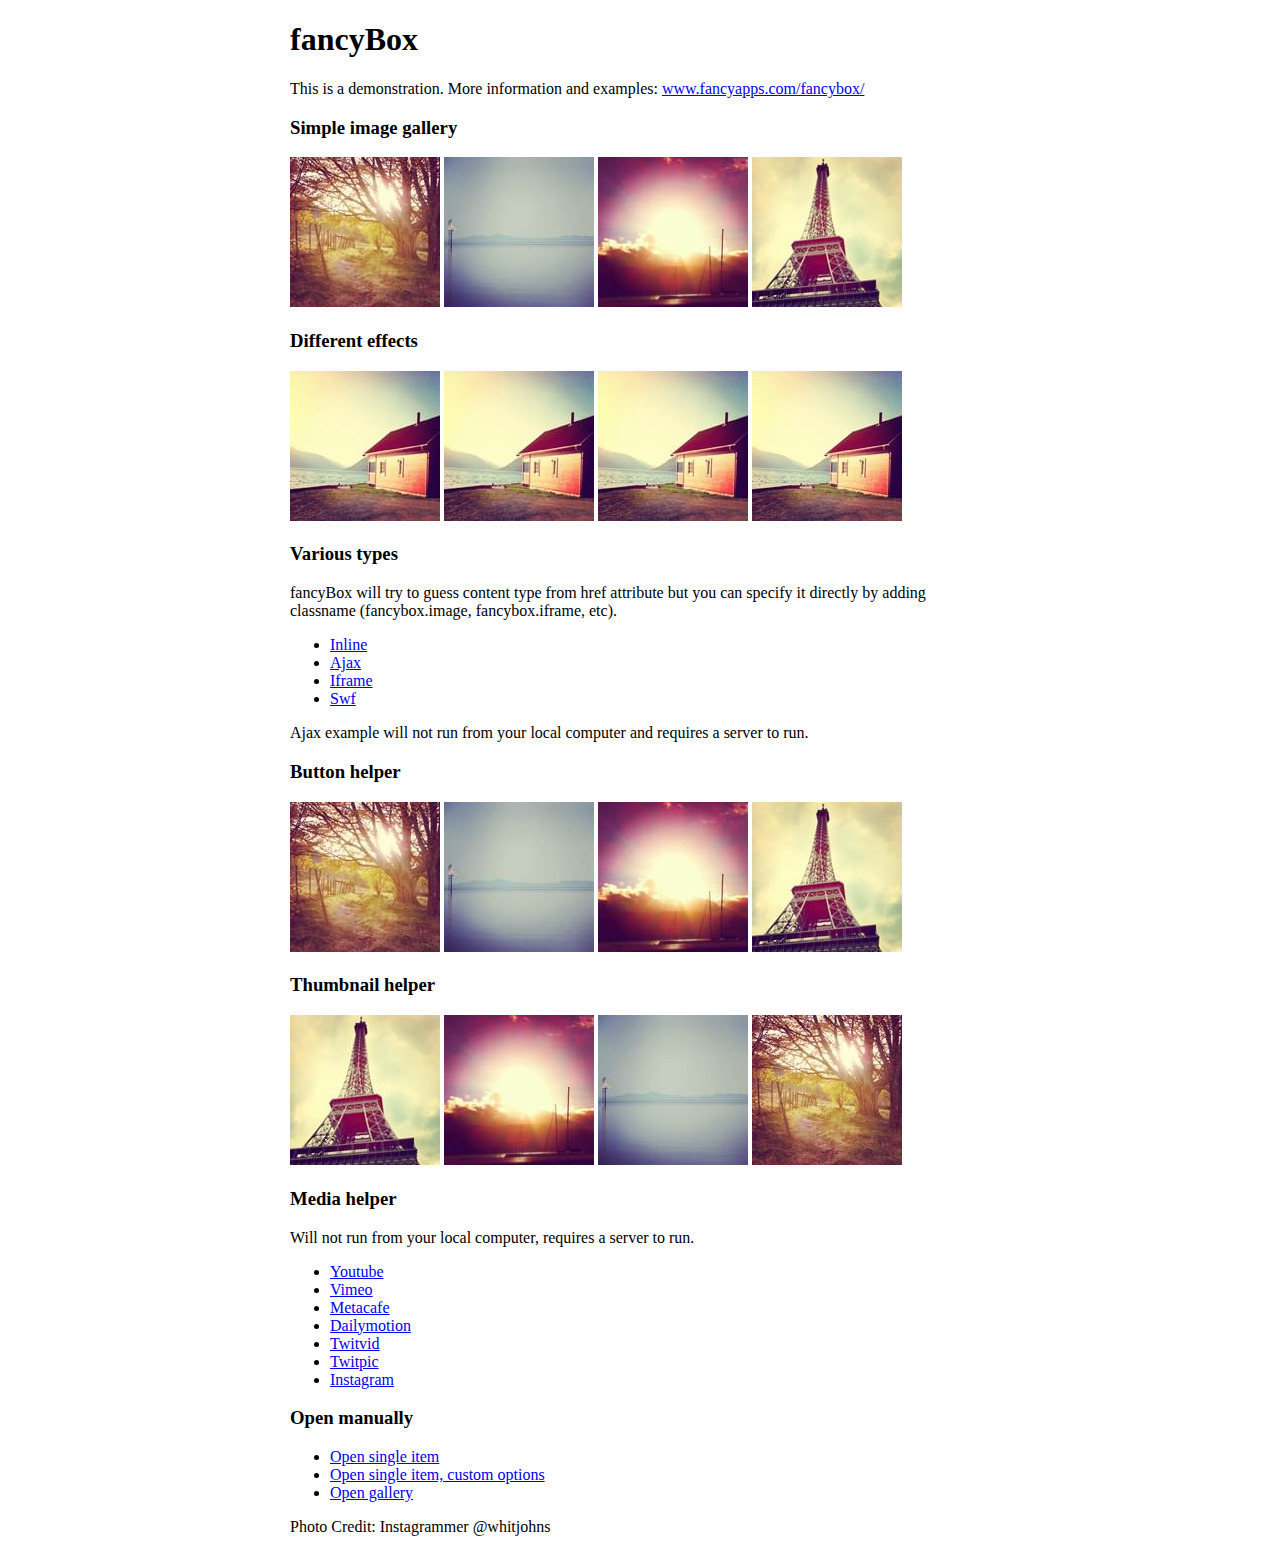
<file: fancybox/demo/index.html>
<!DOCTYPE html>
<html>
<head>
	<title>fancyBox - Fancy jQuery Lightbox Alternative | Demonstration</title>
	<meta http-equiv="Content-Type" content="text/html; charset=UTF-8" />

	<!-- Add jQuery library -->
	<script type="text/javascript" src="../lib/jquery-1.10.2.min.js"></script>

	<!-- Add mousewheel plugin (this is optional) -->
	<script type="text/javascript" src="../lib/jquery.mousewheel.pack.js?v=3.1.3"></script>

	<!-- Add fancyBox main JS and CSS files -->
	<script type="text/javascript" src="../source/jquery.fancybox.pack.js?v=2.1.5"></script>
	<link rel="stylesheet" type="text/css" href="../source/jquery.fancybox.css?v=2.1.5" media="screen" />

	<!-- Add Button helper (this is optional) -->
	<link rel="stylesheet" type="text/css" href="../source/helpers/jquery.fancybox-buttons.css?v=1.0.5" />
	<script type="text/javascript" src="../source/helpers/jquery.fancybox-buttons.js?v=1.0.5"></script>

	<!-- Add Thumbnail helper (this is optional) -->
	<link rel="stylesheet" type="text/css" href="../source/helpers/jquery.fancybox-thumbs.css?v=1.0.7" />
	<script type="text/javascript" src="../source/helpers/jquery.fancybox-thumbs.js?v=1.0.7"></script>

	<!-- Add Media helper (this is optional) -->
	<script type="text/javascript" src="../source/helpers/jquery.fancybox-media.js?v=1.0.6"></script>

	<script type="text/javascript">
		$(document).ready(function() {
			/*
			 *  Simple image gallery. Uses default settings
			 */

			$('.fancybox').fancybox();

			/*
			 *  Different effects
			 */

			// Change title type, overlay closing speed
			$(".fancybox-effects-a").fancybox({
				helpers: {
					title : {
						type : 'outside'
					},
					overlay : {
						speedOut : 0
					}
				}
			});

			// Disable opening and closing animations, change title type
			$(".fancybox-effects-b").fancybox({
				openEffect  : 'none',
				closeEffect	: 'none',

				helpers : {
					title : {
						type : 'over'
					}
				}
			});

			// Set custom style, close if clicked, change title type and overlay color
			$(".fancybox-effects-c").fancybox({
				wrapCSS    : 'fancybox-custom',
				closeClick : true,

				openEffect : 'none',

				helpers : {
					title : {
						type : 'inside'
					},
					overlay : {
						css : {
							'background' : 'rgba(238,238,238,0.85)'
						}
					}
				}
			});

			// Remove padding, set opening and closing animations, close if clicked and disable overlay
			$(".fancybox-effects-d").fancybox({
				padding: 0,

				openEffect : 'elastic',
				openSpeed  : 150,

				closeEffect : 'elastic',
				closeSpeed  : 150,

				closeClick : true,

				helpers : {
					overlay : null
				}
			});

			/*
			 *  Button helper. Disable animations, hide close button, change title type and content
			 */

			$('.fancybox-buttons').fancybox({
				openEffect  : 'none',
				closeEffect : 'none',

				prevEffect : 'none',
				nextEffect : 'none',

				closeBtn  : false,

				helpers : {
					title : {
						type : 'inside'
					},
					buttons	: {}
				},

				afterLoad : function() {
					this.title = 'Image ' + (this.index + 1) + ' of ' + this.group.length + (this.title ? ' - ' + this.title : '');
				}
			});


			/*
			 *  Thumbnail helper. Disable animations, hide close button, arrows and slide to next gallery item if clicked
			 */

			$('.fancybox-thumbs').fancybox({
				prevEffect : 'none',
				nextEffect : 'none',

				closeBtn  : false,
				arrows    : false,
				nextClick : true,

				helpers : {
					thumbs : {
						width  : 50,
						height : 50
					}
				}
			});

			/*
			 *  Media helper. Group items, disable animations, hide arrows, enable media and button helpers.
			*/
			$('.fancybox-media')
				.attr('rel', 'media-gallery')
				.fancybox({
					openEffect : 'none',
					closeEffect : 'none',
					prevEffect : 'none',
					nextEffect : 'none',

					arrows : false,
					helpers : {
						media : {},
						buttons : {}
					}
				});

			/*
			 *  Open manually
			 */

			$("#fancybox-manual-a").click(function() {
				$.fancybox.open('1_b.jpg');
			});

			$("#fancybox-manual-b").click(function() {
				$.fancybox.open({
					href : 'iframe.html',
					type : 'iframe',
					padding : 5
				});
			});

			$("#fancybox-manual-c").click(function() {
				$.fancybox.open([
					{
						href : '1_b.jpg',
						title : 'My title'
					}, {
						href : '2_b.jpg',
						title : '2nd title'
					}, {
						href : '3_b.jpg'
					}
				], {
					helpers : {
						thumbs : {
							width: 75,
							height: 50
						}
					}
				});
			});


		});
	</script>
	<style type="text/css">
		.fancybox-custom .fancybox-skin {
			box-shadow: 0 0 50px #222;
		}

		body {
			max-width: 700px;
			margin: 0 auto;
		}
	</style>
</head>
<body>
	<h1>fancyBox</h1>

	<p>This is a demonstration. More information and examples: <a href="http://fancyapps.com/fancybox/">www.fancyapps.com/fancybox/</a></p>

	<h3>Simple image gallery</h3>
	<p>
		<a class="fancybox" href="1_b.jpg" data-fancybox-group="gallery" title="Lorem ipsum dolor sit amet"><img src="1_s.jpg" alt="" /></a>

		<a class="fancybox" href="2_b.jpg" data-fancybox-group="gallery" title="Etiam quis mi eu elit temp"><img src="2_s.jpg" alt="" /></a>

		<a class="fancybox" href="3_b.jpg" data-fancybox-group="gallery" title="Cras neque mi, semper leon"><img src="3_s.jpg" alt="" /></a>

		<a class="fancybox" href="4_b.jpg" data-fancybox-group="gallery" title="Sed vel sapien vel sem uno"><img src="4_s.jpg" alt="" /></a>
	</p>

	<h3>Different effects</h3>
	<p>
		<a class="fancybox-effects-a" href="5_b.jpg" title="Lorem ipsum dolor sit amet, consectetur adipiscing elit"><img src="5_s.jpg" alt="" /></a>

		<a class="fancybox-effects-b" href="5_b.jpg" title="Lorem ipsum dolor sit amet, consectetur adipiscing elit"><img src="5_s.jpg" alt="" /></a>

		<a class="fancybox-effects-c" href="5_b.jpg" title="Lorem ipsum dolor sit amet, consectetur adipiscing elit"><img src="5_s.jpg" alt="" /></a>

		<a class="fancybox-effects-d" href="5_b.jpg" title="Lorem ipsum dolor sit amet, consectetur adipiscing elit"><img src="5_s.jpg" alt="" /></a>
	</p>

	<h3>Various types</h3>
	<p>
		fancyBox will try to guess content type from href attribute but you can specify it directly by adding classname (fancybox.image, fancybox.iframe, etc).
	</p>
	<ul>
		<li><a class="fancybox" href="#inline1" title="Lorem ipsum dolor sit amet">Inline</a></li>
		<li><a class="fancybox fancybox.ajax" href="ajax.txt">Ajax</a></li>
		<li><a class="fancybox fancybox.iframe" href="iframe.html">Iframe</a></li>
		<li><a class="fancybox" href="http://www.adobe.com/jp/events/cs3_web_edition_tour/swfs/perform.swf">Swf</a></li>
	</ul>

	<div id="inline1" style="width:400px;display: none;">
		<h3>Etiam quis mi eu elit</h3>
		<p>
			Lorem ipsum dolor sit amet, consectetur adipiscing elit. Etiam quis mi eu elit tempor facilisis id et neque. Nulla sit amet sem sapien. Vestibulum imperdiet porta ante ac ornare. Nulla et lorem eu nibh adipiscing ultricies nec at lacus. Cras laoreet ultricies sem, at blandit mi eleifend aliquam. Nunc enim ipsum, vehicula non pretium varius, cursus ac tortor. Vivamus fringilla congue laoreet. Quisque ultrices sodales orci, quis rhoncus justo auctor in. Phasellus dui eros, bibendum eu feugiat ornare, faucibus eu mi. Nunc aliquet tempus sem, id aliquam diam varius ac. Maecenas nisl nunc, molestie vitae eleifend vel, iaculis sed magna. Aenean tempus lacus vitae orci posuere porttitor eget non felis. Donec lectus elit, aliquam nec eleifend sit amet, vestibulum sed nunc.
		</p>
	</div>

	<p>
		Ajax example will not run from your local computer and requires a server to run.
	</p>

	<h3>Button helper</h3>
	<p>
		<a class="fancybox-buttons" data-fancybox-group="button" href="1_b.jpg"><img src="1_s.jpg" alt="" /></a>

		<a class="fancybox-buttons" data-fancybox-group="button" href="2_b.jpg"><img src="2_s.jpg" alt="" /></a>

		<a class="fancybox-buttons" data-fancybox-group="button" href="3_b.jpg"><img src="3_s.jpg" alt="" /></a>

		<a class="fancybox-buttons" data-fancybox-group="button" href="4_b.jpg"><img src="4_s.jpg" alt="" /></a>
	</p>

	<h3>Thumbnail helper</h3>
	<p>
		<a class="fancybox-thumbs" data-fancybox-group="thumb" href="4_b.jpg"><img src="4_s.jpg" alt="" /></a>

		<a class="fancybox-thumbs" data-fancybox-group="thumb" href="3_b.jpg"><img src="3_s.jpg" alt="" /></a>

		<a class="fancybox-thumbs" data-fancybox-group="thumb" href="2_b.jpg"><img src="2_s.jpg" alt="" /></a>

		<a class="fancybox-thumbs" data-fancybox-group="thumb" href="1_b.jpg"><img src="1_s.jpg" alt="" /></a>
	</p>

	<h3>Media helper</h3>
	<p>
		Will not run from your local computer, requires a server to run.
	</p>

	<ul>
		<li><a class="fancybox-media" href="http://www.youtube.com/watch?v=opj24KnzrWo">Youtube</a></li>
		<li><a class="fancybox-media" href="http://vimeo.com/47480346">Vimeo</a></li>
		<li><a class="fancybox-media" href="http://www.metacafe.com/watch/7635964/">Metacafe</a></li>
		<li><a class="fancybox-media" href="http://www.dailymotion.com/video/xoeylt_electric-guest-this-head-i-hold_music">Dailymotion</a></li>
		<li><a class="fancybox-media" href="http://twitvid.com/QY7MD">Twitvid</a></li>
		<li><a class="fancybox-media" href="http://twitpic.com/7p93st">Twitpic</a></li>
		<li><a class="fancybox-media" href="http://instagr.am/p/IejkuUGxQn">Instagram</a></li>
	</ul>

	<h3>Open manually</h3>
	<ul>
		<li><a id="fancybox-manual-a" href="javascript:;">Open single item</a></li>
		<li><a id="fancybox-manual-b" href="javascript:;">Open single item, custom options</a></li>
		<li><a id="fancybox-manual-c" href="javascript:;">Open gallery</a></li>
	</ul>

	<p>
		Photo Credit: Instagrammer @whitjohns
	</p>
</body>
</html>
</file>
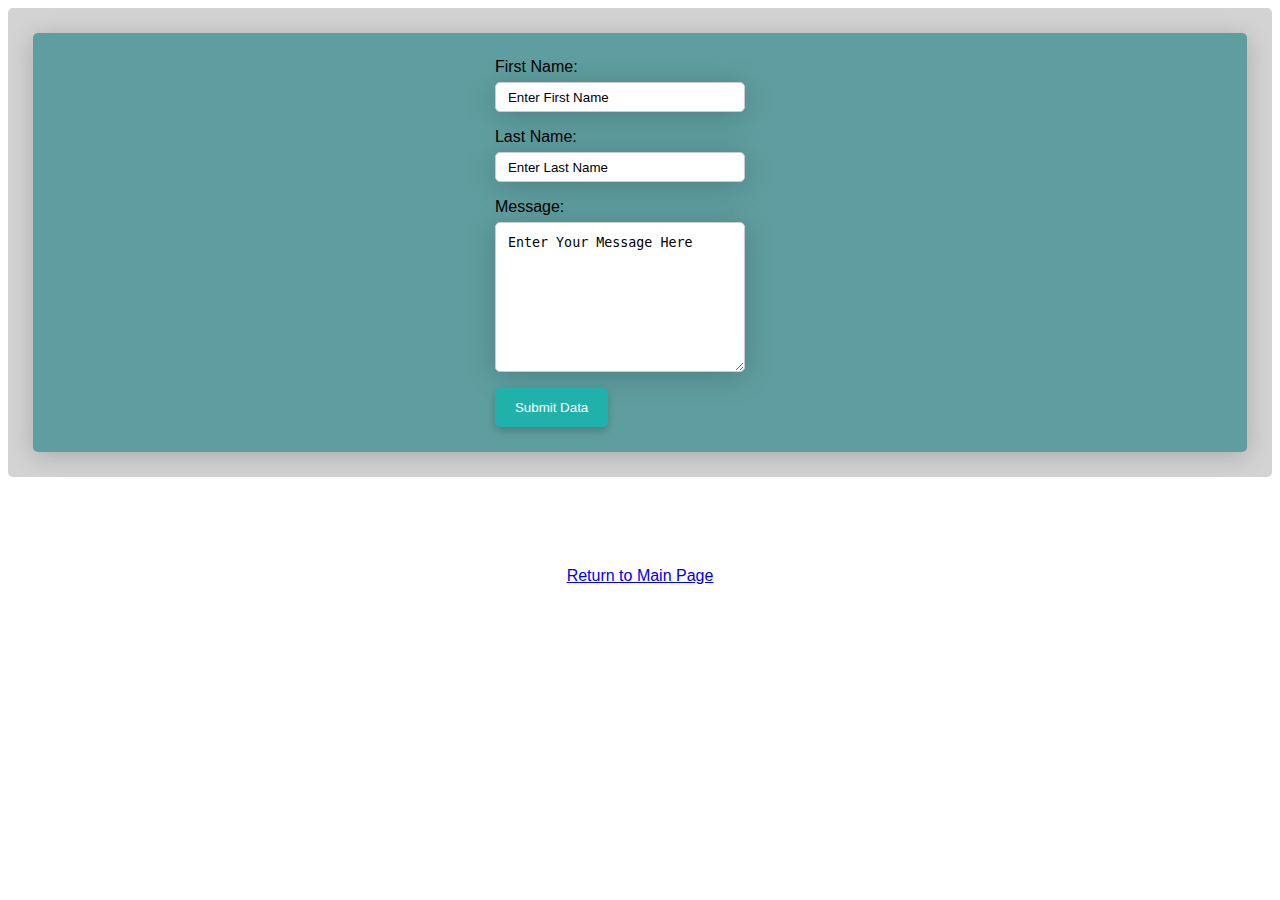
<file: jQuery-XML/jQueryXML.html>
<!DOCTYPE html PUBLIC "-//W3C//DTD XHTML 1.0 Transitional//EN" "http://www.w3.org/TR/xhtml1/DTD/xhtml1-transitional.dtd">
<html xmlns="http://www.w3.org/1999/xhtml">

<head>
	<script src="https://cdnjs.cloudflare.com/ajax/libs/jquery/3.3.1/jquery.min.js"></script>
	<link rel="stylesheet" type="text/css" href="css/style.css">

	<script type="text/javascript">
		$(document).ready(function() {

			$(".main").append('<Field class = "Field"></Field>');
			$(".Field").append('<form id = "currentForm" method = "POST" action = ""></form>');

			$.ajax({
				type: "GET",
				url: "form.xml",
				dataType: "xml",
				success: function(xml) {
					$(xml).find('Field').each(function() {
						var sLabel = $(this).find('Label').text();
						var sDataType = $(this).find('DataType').text();
						var sFieldName = $(this).find('FieldName').text();
						var sIntialValue = $(this).find('InitialValue').text();

						$("#currentForm").append("<Label for = " + sLabel + ">" + sLabel + "</Label>");
						if (sDataType == "TextArea") {
							$("#currentForm").append('<br/><textarea name=' + sFieldName + '>' + sIntialValue + '</textarea>');
						} else {
							$("#currentForm").append("<input type= " + sDataType + " value=\"" + sIntialValue + "\" name =" + sFieldName + "></Input>");
						};

						$("#currentForm").append('<br/>');

					});
				},
				error: function() {
					alert("An error occurred while processing XML file.");
				}

			});
		});
	</script>
	<title>Simple Input Section</title>
</head>

<body>
	<div class="container">
		<div class="card">
			<div class="main">
			</div>
		</div>
	</div>
</body>
<footer style="text-align: center;">
	<br /><br /><br /><br /><br />
	<a href="../index.html">Return to Main Page</a><br />
</footer>

</html>
</file>
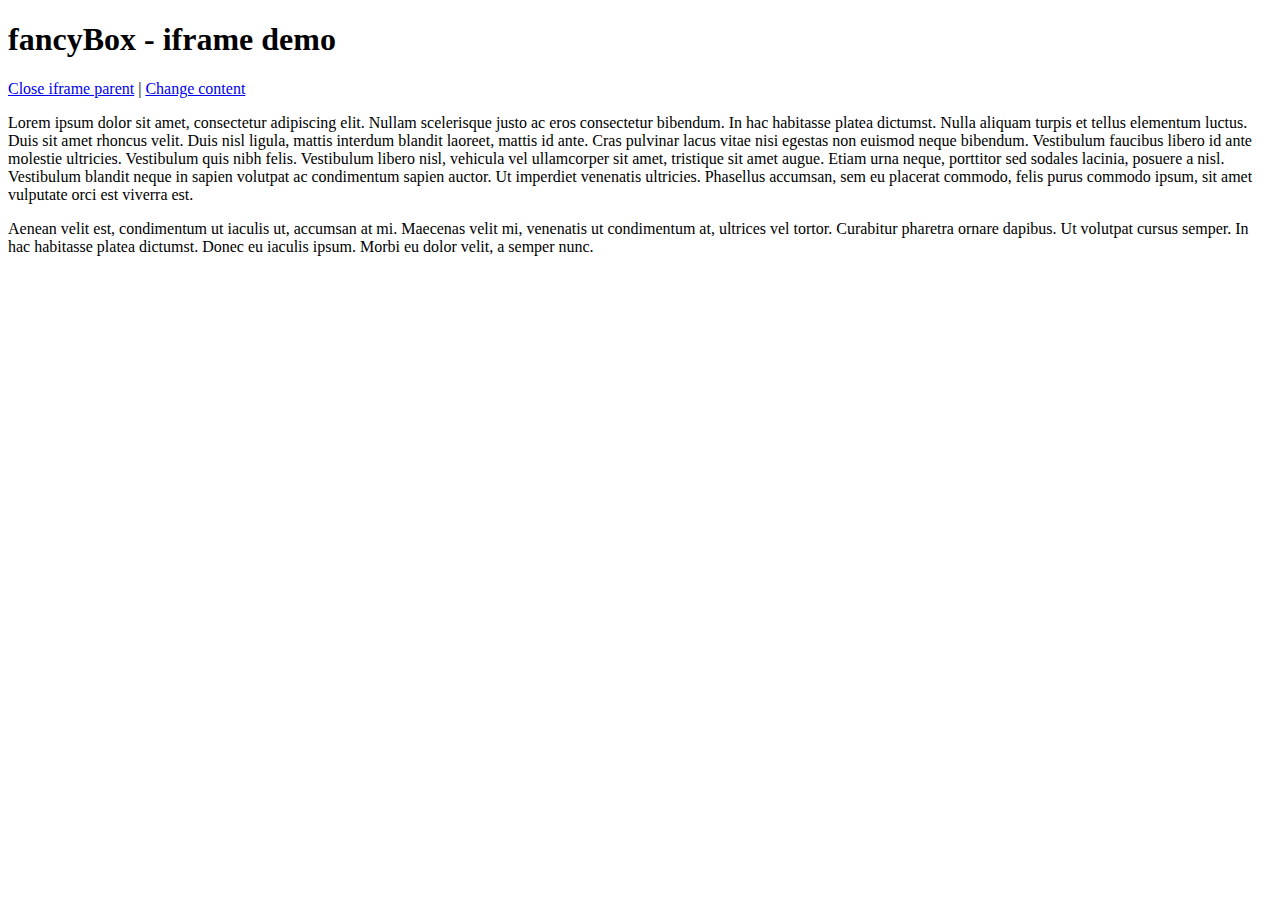
<file: fancybox/demo/iframe.html>
<!DOCTYPE html>
<html>
<head>
	<title>fancyBox - iframe demo</title>
	<meta http-equiv="Content-Type" content="text/html; charset=UTF-8" />
</head>
<body>
	<h1>fancyBox - iframe demo</h1>

	<p>
		<a href="javascript:parent.jQuery.fancybox.close();">Close iframe parent</a>

		|

		<a href="javascript:parent.jQuery.fancybox.open({href : '1_b.jpg', title : 'My title'});">Change content</a>
	</p>

	<p>
		Lorem ipsum dolor sit amet, consectetur adipiscing elit. Nullam scelerisque justo ac eros consectetur bibendum. In hac habitasse platea dictumst. Nulla aliquam turpis et tellus elementum luctus. Duis sit amet rhoncus velit. Duis nisl ligula, mattis interdum blandit laoreet, mattis id ante. Cras pulvinar lacus vitae nisi egestas non euismod neque bibendum. Vestibulum faucibus libero id ante molestie ultricies. Vestibulum quis nibh felis. Vestibulum libero nisl, vehicula vel ullamcorper sit amet, tristique sit amet augue. Etiam urna neque, porttitor sed sodales lacinia, posuere a nisl. Vestibulum blandit neque in sapien volutpat ac condimentum sapien auctor. Ut imperdiet venenatis ultricies. Phasellus accumsan, sem eu placerat commodo, felis purus commodo ipsum, sit amet vulputate orci est viverra est.
	</p>

	<p>
		Aenean velit est, condimentum ut iaculis ut, accumsan at mi. Maecenas velit mi, venenatis ut condimentum at, ultrices vel tortor. Curabitur pharetra ornare dapibus. Ut volutpat cursus semper. In hac habitasse platea dictumst. Donec eu iaculis ipsum. Morbi eu dolor velit, a semper nunc.
	</p>
</body>
</html>
</file>
<file: jQuery-XML/css/style.css>
.errors {
    font-weight: 800;
    color: red ;
    display: none;
}

.showError {
    display: inline-block;
} 

* {
    box-sizing: border-box;
    
}
h1 {
    text-decoration: underline;

}

p2 {
    font-size: small;
    font-weight: bold;

}
.centerDiv {
    text-align: center;
}

.leftDiv {
    text-align: left;
}
.row::after {
    content: "";
    clear: both;
    display: table;
}

[class*="col-"] {
float: left;
padding: 15px;
}

html {
    font-family: "Lucida Sans", sans-serif;
}

.card {
    position: relative;
    height:auto;
    width: 100%;
    justify-items: center;
    border-radius: 5px;
    margin-left: auto;
    margin-right: auto;
    background-color: cadetblue;
    padding: 25px 25px;
    box-shadow: 0 4px 25px 0 rgba(0,0,0,0.2);
    transition: 0.3s;
    /* padding-bottom: 25px; */

}
/* For mobile phones: */
[class*="col-"] {
    width: 100%;
}

@media only screen and (min-width: 600px) {
/* For tablets: */
    .col-s-1 {width: 8.33%; }
    .col-s-2 {width: 16.66%;}
    .col-s-3 {width: 25%;}
    .col-s-4 {width: 33.33%;}
    .col-s-5 {width: 41.66%;}
    .col-s-6 {width: 50%;}
    .col-s-7 {width: 58.33%;}
    .col-s-8 {width: 66.66%;}
    .col-s-9 {width: 75%;}
    .col-s-10 {width: 83.33%;}
    .col-s-11 {width: 91.66%;}
    .col-s-12 {width: 100%;height: auto;}
}
@media only screen and (min-width: 768px) {
/* For desktop: */
    .col-1 {width: 8.33%;}
    .col-2 {width: 16.66%;}
    .col-3 {width: 25%;}
    .col-4 {width: 33.33%;}
    .col-5 {width: 41.66%;}
    .col-6 {width: 50%;}
    .col-7 {width: 58.33%;}
    .col-8 {width: 66.66%;}
    .col-9 {width: 75%;}
    .col-10 {width: 83.33%;}
    .col-11 {width: 91.66%;}
    .col-12 {width: 100%; height: auto;}
}

input[type=text], select, option {
    width: 100%;
    max-width: 250px;
    height: 30px;
    padding: 12px;
    border: 1px solid #ccc;
    margin-top: 6px;
    margin-bottom: 16px;
    border-radius: 5px;
    resize: vertical;
    box-shadow: 0 4px 30px 0 rgba(0,0,0,0.2);
    transition: 0.5s;
}

 textarea {
    width: 100%;
    max-width: 250px;
    height: 150px !important;
    padding: 12px;
    border: 1px solid #ccc;
    margin-top: 6px;
    margin-bottom: 16px;
    border-radius: 5px;
    resize: vertical;
    box-shadow: 0 4px 30px 0 rgba(0,0,0,0.2);
    transition: 0.5s;
}

input[type=email] text {
    width: 100%;
    max-width: 250px;
    padding: 12px;
    height: 30px;
    border: 1px solid #ccc;
    margin-top: 6px;
    margin-bottom: 16px;
    border-radius: 5px;
    resize: vertical;
    box-shadow: 0 4px 8px 0 rgba(0,0,0,0.2);
    transition: 0.3s;
}

input[type=password] text {
    width: 100%;
    max-width: 250px;
    padding: 12px;
    border: 1px solid #ccc;
    height: 30px;
    margin-top: 6px;
    margin-bottom: 16px;
    border-radius: 5px;
    resize: vertical;
    box-shadow: 0 4px 8px 0 rgba(0,0,0,0.2);
    transition: 0.3s;
}


input[type=submit] {
    background-color: lightseagreen;
    color: white;
    padding: 12px 20px;
    border: none;
    cursor: pointer;
    border-radius: 5px;
    resize: vertical;
    box-shadow: 0 4px 8px 0 rgba(0,0,0,0.2);
    transition: 0.3s;
}

input[type=submit]:hover {
    background-color: seagreen;
}

/* Style the container/contact section */
.container {
    border-radius: 5px;
    background-color: lightgray;
    /* padding: 2px 10px; */
    /* padding-bottom: 25px; */
    padding: 25px 25px;
}
</file>
